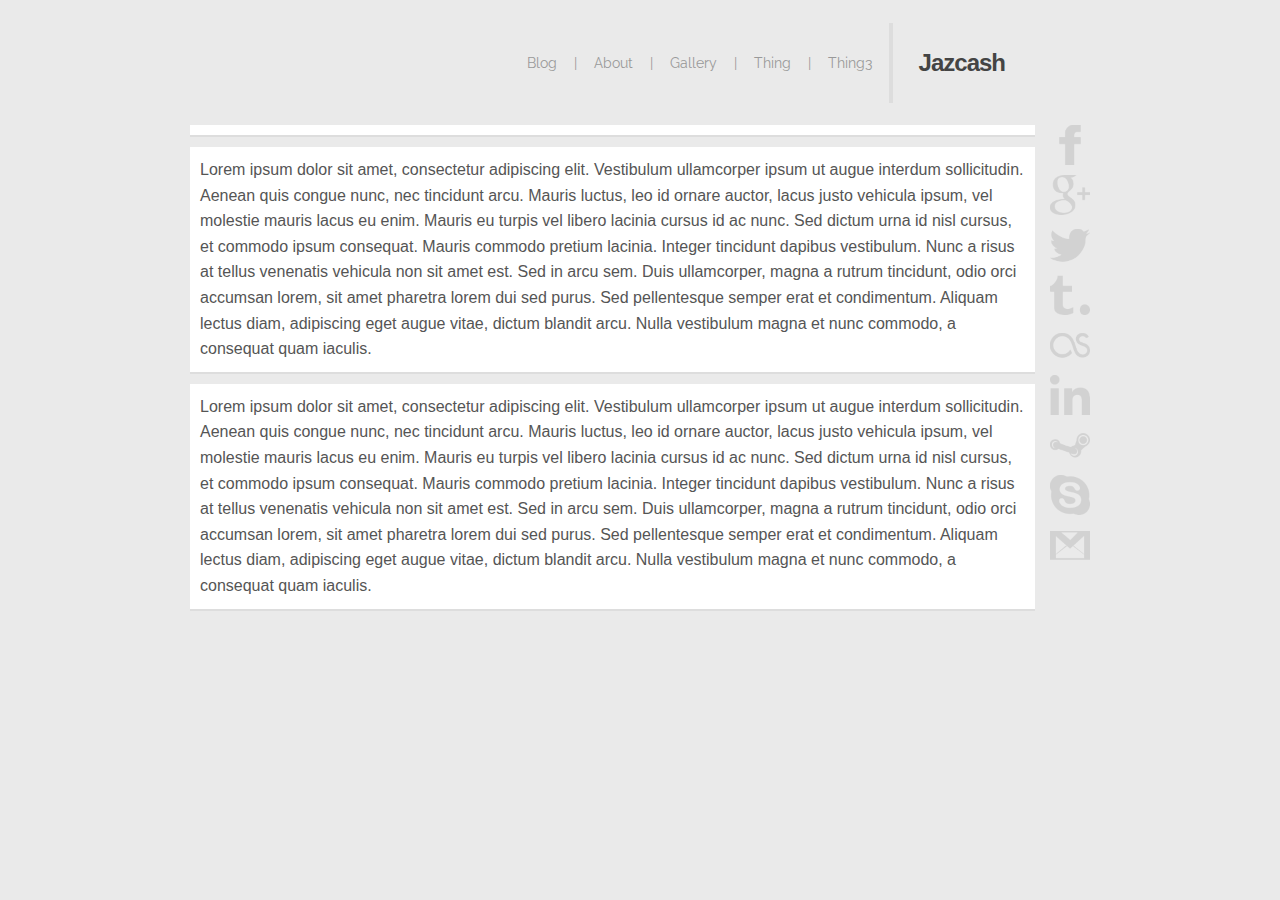
<file: index.htm>
<!doctype html>
<html>
	<head>
		<!--<script type='text/javascript' src='https://ajax.googleapis.com/ajax/libs/jquery/1.7.1/jquery.min.js'></script>-->
		<link href="style.css" type="text/css" rel="stylesheet"/>
	</head>
	<body>
		<div id="wrap">
			<div id="top">
				<ul>
					<li class="page">Blog</li><li class="page">About</li><li class="page">Gallery</li><li class="page">Thing</li><li class="page">Thing3</li><li id="titleDivider"></li><li id="siteTitle">Jazcash</li>
				</ul>
			</div>
			<div id="main">
				<div class="block"></div>
				<div class="block">
					<div class="content">
						Lorem ipsum dolor sit amet, consectetur adipiscing elit. Vestibulum ullamcorper ipsum ut augue interdum sollicitudin. Aenean quis congue nunc, nec tincidunt arcu. Mauris luctus, leo id ornare auctor, lacus justo vehicula ipsum, vel molestie mauris lacus eu enim. Mauris eu turpis vel libero lacinia cursus id ac nunc. Sed dictum urna id nisl cursus, et commodo ipsum consequat. Mauris commodo pretium lacinia. Integer tincidunt dapibus vestibulum. Nunc a risus at tellus venenatis vehicula non sit amet est. Sed in arcu sem. Duis ullamcorper, magna a rutrum tincidunt, odio orci accumsan lorem, sit amet pharetra lorem dui sed purus. Sed pellentesque semper erat et condimentum. Aliquam lectus diam, adipiscing eget augue vitae, dictum blandit arcu. Nulla vestibulum magna et nunc commodo, a consequat quam iaculis. 
					</div>
				</div>
				<div class="block">
					<div class="content">
						Lorem ipsum dolor sit amet, consectetur adipiscing elit. Vestibulum ullamcorper ipsum ut augue interdum sollicitudin. Aenean quis congue nunc, nec tincidunt arcu. Mauris luctus, leo id ornare auctor, lacus justo vehicula ipsum, vel molestie mauris lacus eu enim. Mauris eu turpis vel libero lacinia cursus id ac nunc. Sed dictum urna id nisl cursus, et commodo ipsum consequat. Mauris commodo pretium lacinia. Integer tincidunt dapibus vestibulum. Nunc a risus at tellus venenatis vehicula non sit amet est. Sed in arcu sem. Duis ullamcorper, magna a rutrum tincidunt, odio orci accumsan lorem, sit amet pharetra lorem dui sed purus. Sed pellentesque semper erat et condimentum. Aliquam lectus diam, adipiscing eget augue vitae, dictum blandit arcu. Nulla vestibulum magna et nunc commodo, a consequat quam iaculis. 
					</div>
				</div>
			</div>
			<div id="sidebar">
				<!-- <img src="icons.png"> -->
				<ul>
					<li><img src="smallIcons/facebook.png"></li>
					<li><img src="smallIcons/google+.png"></li>
					<li><img src="smallIcons/twitter.png"></li>
					<li><img src="smallIcons/tumblr.png"></li>
					<li><img src="smallIcons/lastfm.png"></li>
					<li><img src="smallIcons/linkedin.png"></li>
					<li><img src="smallIcons/steam.png"></li>
					<li><img src="smallIcons/skype.png"></li>
					<li><img src="smallIcons/gmail.png"></li>
					
				</ul>
			</div>
		</div>
	</body>
</html>
</file>
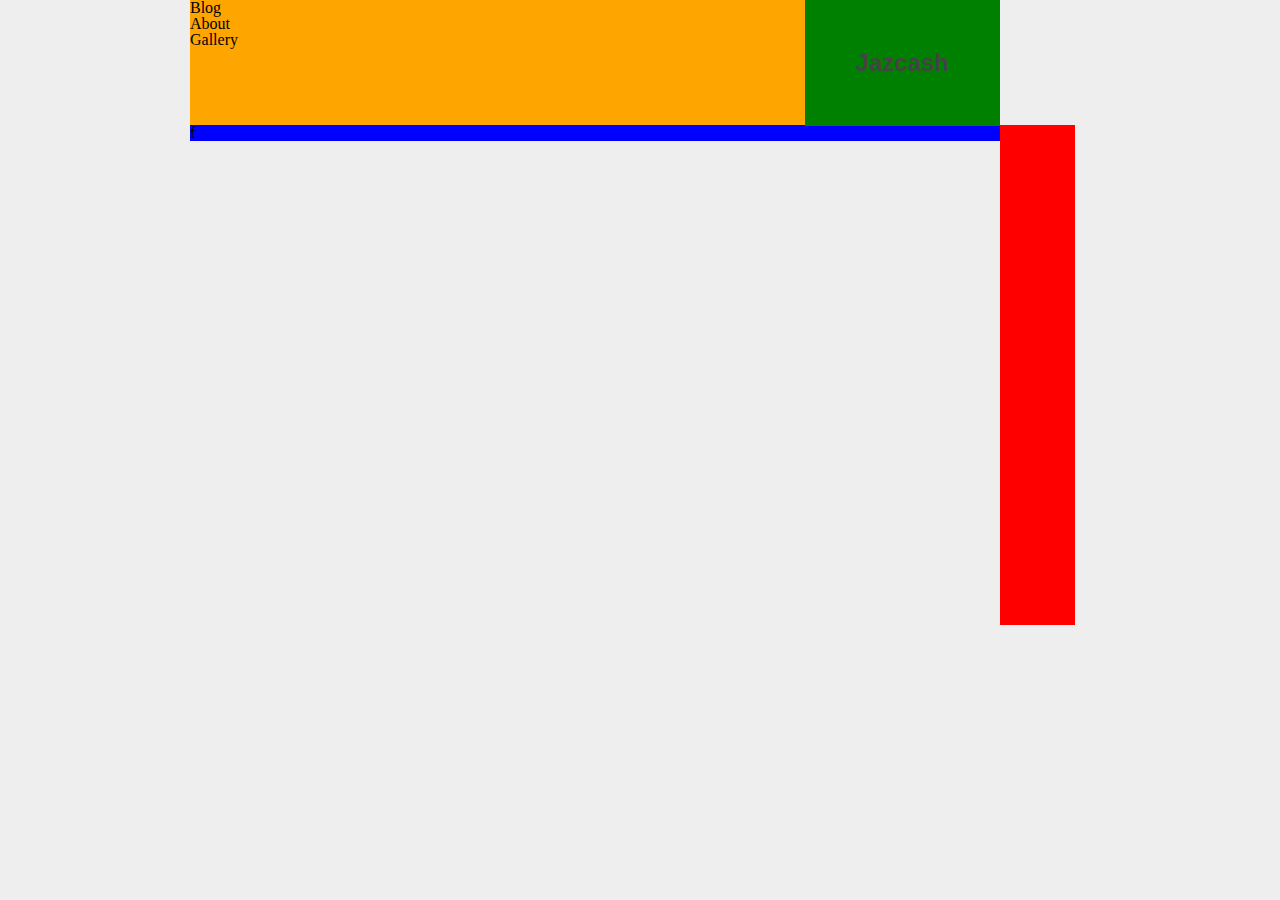
<file: website.htm>
<!doctype html>
<html>
	<head>
		<style>
			html, body, div, span, applet, object, iframe,
			h1, h2, h3, h4, h5, h6, p, blockquote, pre,
			a, abbr, acronym, address, big, cite, code,
			del, dfn, em, img, ins, kbd, q, s, samp,
			small, strike, strong, sub, sup, tt, var,
			b, u, i, center,
			dl, dt, dd, ol, ul, li,
			fieldset, form, label, legend,
			table, caption, tbody, tfoot, thead, tr, th, td,
			article, aside, canvas, details, embed, 
			figure, figcaption, footer, header, hgroup, 
			menu, nav, output, ruby, section, summary,
			time, mark, audio, video {
				margin: 0;
				padding: 0;
				border: 0;
				font-size: 100%;
				font: inherit;
				vertical-align: baseline;
			}
			/* HTML5 display-role reset for older browsers */
			article, aside, details, figcaption, figure, 
			footer, header, hgroup, menu, nav, section {
				display: block;
			}
			body {
				line-height: 1;
			}
			ol, ul {
				list-style: none;
			}
			blockquote, q {
				quotes: none;
			}
			blockquote:before, blockquote:after,
			q:before, q:after {
				content: '';
				content: none;
			}
			table {
				border-collapse: collapse;
			}
			/*=====================*/
			body{background: #eee}
			#wrap{
				width: 900px;
				margin-left: auto;
				margin-right: auto;
			}
				#top{
					width: 90%;
					height: 125px;
					background: orange;
					position: relative;
				}
					#siteTitleAlign{
						position: absolute;
						right: 0;
						height: 100%;
					}
						#siteTitle{
							font-size: 1.5rem;
							font-family: 'Open Sans', sans-serif;
							font-weight: bold;
							color: #444;
							background: green;
							padding: 51px;
						}
					#nav{
						
					}
				#main{
					width: 90%;
					height: auto;
					float: left;
					background: blue;
				}
				#sidebar{
					width: 75px;
					height: 500px;
					float: left;
					background: red;
				}
		</style>
	</head>
	<body>
		<div id="wrap">
			<div id="top">
				<div id="siteTitleAlign">
					<div id="siteTitle">Jazcash</div>
				</div>
				<ul id="nav">
					<li>Blog</li>
					<li>About</li>
					<li>Gallery</li>
				</ul>
			</div>
			<div id="main">
				f
			</div>
			<div id="sidebar">
				
			</div>
		</div>
	</body>
</html>
</file>
<file: style.css>
@import url(http://fonts.googleapis.com/css?family=Raleway:600);
/* CSS RESET */
html, body, div, span, applet, object, iframe,
h1, h2, h3, h4, h5, h6, p, blockquote, pre,
a, abbr, acronym, address, big, cite, code,
del, dfn, em, img, ins, kbd, q, s, samp,
small, strike, strong, sub, sup, tt, var,
b, u, i, center,
dl, dt, dd, ol, ul, li,
fieldset, form, label, legend,
table, caption, tbody, tfoot, thead, tr, th, td,
article, aside, canvas, details, embed, 
figure, figcaption, footer, header, hgroup, 
menu, nav, output, ruby, section, summary,
time, mark, audio, video {
	margin: 0;
	padding: 0;
	border: 0;
	font-size: 100%;
	font: inherit;
	vertical-align: baseline;
}
/* HTML5 display-role reset for older browsers */
article, aside, details, figcaption, figure, 
footer, header, hgroup, menu, nav, section {
	display: block;
}
body {
	line-height: 1;
}
ol, ul {
	list-style: none;
}
blockquote, q {
	quotes: none;
}
blockquote:before, blockquote:after,
q:before, q:after {
	content: '';
	content: none;
}
table {
	border-collapse: collapse;
}
/*=====================*/

/* Wrapper */
body{background: #eaeaea;}
#wrap{
	margin-left: auto;
	margin-right: auto;
	max-width: 900px;
	padding: 0 10px 0 10px;
	overflow: hidden;
	min-width: 300px;
}
/* Header */
#top{
	width: -moz-calc(100% - 55px);
	width: -webkit-calc(100% - 55px);
	width: -o-calc(100% - 55px); 
	width: calc(100% - 55px);
	height: 125px;
}
	#top > ul{
		float: right;
	}
	#top > ul > li{
		display: inline-block;
		height: 100%;
		line-height: 125px;
		vertical-align: top;
	}
		#top > ul >  li.page{
			padding-right:17px;
			font-size: 0.9rem;
			font-family: 'Raleway';
			color: #999;
			-webkit-transition:all .15s ease-in;
			-moz-transition:all .15s ease-in;
			-o-transition:all .15s ease-in;
			transition:all .15s ease-in;
		}
		#top > ul > li.page:hover{
			color: #000;
		}
		#top > ul > li.page:not(:first-child):before{
			content: "|";
			color: #999;
			padding-right: 17px;
		}
		#top > ul > li.page:first-child{
			padding-left: 17px;
		}
		#top > ul > #siteTitle{
			padding: 0 30px 0 30px;
			font-size: 1.5em;
			font-family: 'Open Sans', sans-serif;
			font-weight: bold;
			color: #444;
			letter-spacing:-1px;
		}
			#top > ul > #siteTitle:before{
				content: "";
				position: absolute;
				width: 4px;
				height:80px;
				margin-left: -30px;
				margin-top: 23px;
				background: #ddd;
			}
/* Main & Body */
#main{
	width: -moz-calc(100% - 55px);
	width: -webkit-calc(100% - 55px);
	width: -o-calc(100% - 55px); 
	width: calc(100% - 55px);
	min-width: 200px;
	float: left;
}
	.block{
		width: 100%;
		background: #fff;
		margin-bottom: 10px;
		min-height: 10px;
		border-bottom: 2px solid #ddd;
	}
		.content{
			padding: 10px;
			color: #555;
			font-size: 16px;
			font-family: 'Open Sans',Lato,sans-serif;
			line-height: 1.6rem;
		}
/* Sidebar */
#sidebar{
	float: left;
}
	#sidebar > ul{
		margin-left: 15px;
	}
		#sidebar > ul > li{
			margin-bottom: 10px;
		}
			#sidebar > ul > li > img{
				display: block;
				max-width: 40px;
				max-height: 40px;
				opacity: 0.1;
				-webkit-transition:all .05s ease-in;
				-moz-transition:all .05s ease-in;
				-o-transition:all .05s ease-in;
				transition:all .05s ease-in;
			}
			#sidebar > ul > li > img:hover{
				opacity: 0.6;
			}
/* Footer */
#footer{
	float: left;
	width: -moz-calc(100% - 55px);
	width: -webkit-calc(100% - 55px);
	width: -o-calc(100% - 55px); 
	width: calc(100% - 55px);
	text-align: center;
	margin-top: -10px;
}
	#footer > p{
		padding: 10px;
		font-family: 'Open Sans',Lato,sans-serif;
		font-size: 10px;
	}
</file>
